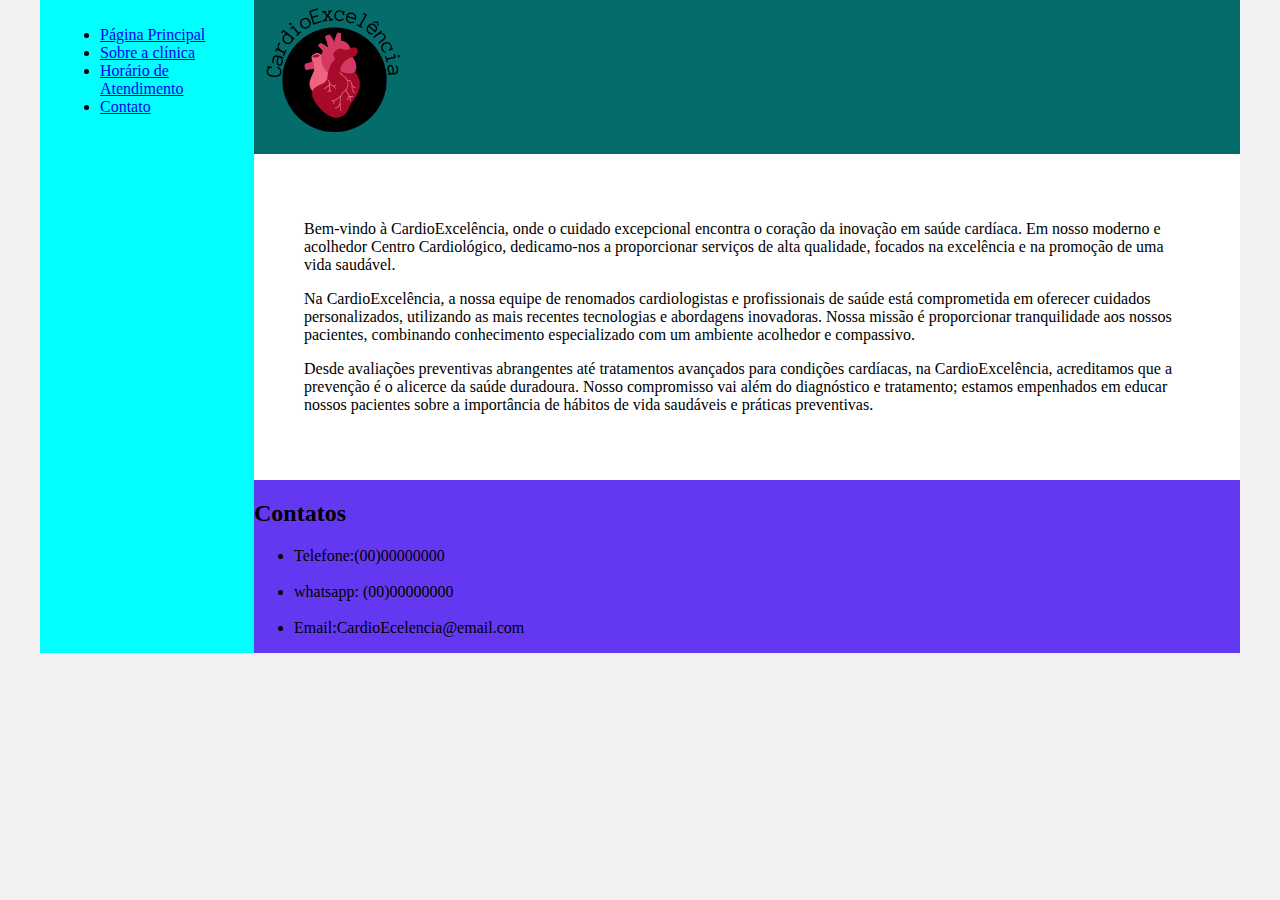
<file: Desafio2/index.html>
<!DOCTYPE html>
<html lang="en">
<head>
    <meta charset="UTF-8">
    <meta http-equiv="X-UA-Compatible" content="IE=edge">
    <meta name="viewport" content="width=device-width, initial-scale=1.0">
    <title>CardioExcelência</title>
    <link rel="stylesheet" href="css/index.css">
</head>
<body>
    <div class="wrapper">
        <div class="menu">
            <ul>
                <li><a href="index.html">Página Principal</a></li>
                <li><a href="sobre.html">Sobre a clínica</a></li>
                <li><a href="hratend.html">Horário de Atendimento</a></li>
                <li><a href="contato.html">Contato</a></li>
            </ul>
        </div>
    <div class="main">
            <div class="header">
                <img src="img/logo.png" style="height: 150px;">
            </div>
            <div class="content">
                <p>Bem-vindo à CardioExcelência, onde o cuidado excepcional encontra o coração da inovação em saúde cardíaca. 
                   Em nosso moderno e acolhedor Centro Cardiológico, dedicamo-nos a proporcionar serviços de alta qualidade, focados na excelência e na promoção de uma vida saudável.</p>
                <p>
                    Na CardioExcelência, a nossa equipe de renomados cardiologistas e profissionais de saúde está comprometida em oferecer cuidados personalizados, utilizando as mais recentes tecnologias e abordagens inovadoras. 
                    Nossa missão é proporcionar tranquilidade aos nossos pacientes, combinando conhecimento especializado com um ambiente acolhedor e compassivo.</p>
                <p>
                    Desde avaliações preventivas abrangentes até tratamentos avançados para condições cardíacas, na CardioExcelência, acreditamos que a prevenção é o alicerce da saúde duradoura. 
                    Nosso compromisso vai além do diagnóstico e tratamento; estamos empenhados em educar nossos pacientes sobre a importância de hábitos de vida saudáveis e práticas preventivas.</p>
            </div>
            <div class="footer">
                <h2>Contatos</h2>
                    <ul>
                        <li>Telefone:(00)00000000</li><br>
                        <li>whatsapp: (00)00000000</li><br>
                        <li>Email:CardioEcelencia@email.com</li>
                    </ul>
            </div>
        </div>
    </div>
</body>
</html>
</file>
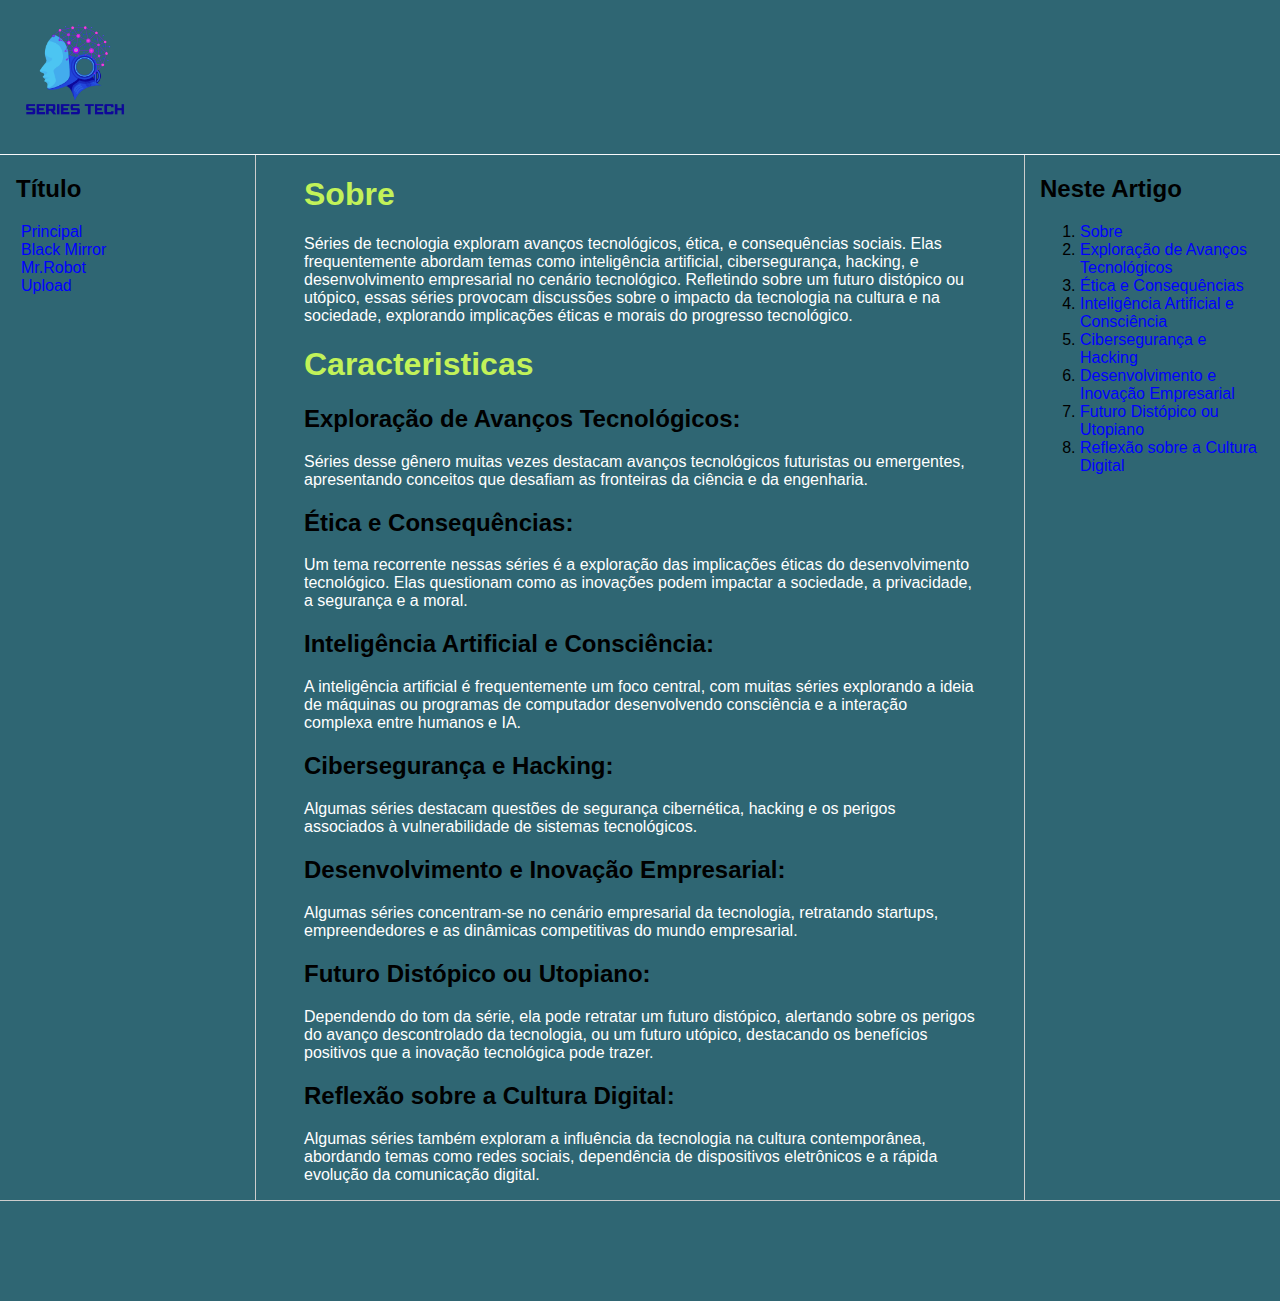
<file: Desafio3/index.html>
<!DOCTYPE html>
<html lang="pt-br">
  <head>
    <meta charset="UTF-8" />
    <meta http-equiv="X-UA-Compatible" content="IE=edge" />
    <meta name="viewport" content="width=device-width, initial-scale=1.0" />
    <title>Página Principal</title>
    <link rel="stylesheet" href="css/index.css" />
  </head>
  <body>
    <div>
      <div class="logo">
        <img src="img/logo.png" width="150" />
      </div>
    </div>

    <div class="bar"></div>

    <div class="content">
      <div class="sidebar">
        <h2>Título</h2>
        <ul>
          <li><a href="index.html">Principal</a></li>
          <li><a href="blmirro.html">Black Mirror</a></li>
          <li><a href="mrrobot.html">Mr.Robot</a></li>
          <li><a href="upload.html">Upload</a></li>
        </ul>
      </div>

      <div class="main" style="color: white">
        <h1 id="sobre">Sobre</h1>
        <p>
          Séries de tecnologia exploram avanços tecnológicos, ética, e
          consequências sociais. Elas frequentemente abordam temas como
          inteligência artificial, cibersegurança, hacking, e desenvolvimento
          empresarial no cenário tecnológico. Refletindo sobre um futuro
          distópico ou utópico, essas séries provocam discussões sobre o impacto
          da tecnologia na cultura e na sociedade, explorando implicações éticas
          e morais do progresso tecnológico.
        </p>
        <h1>Caracteristicas</h1>

        <h2 id="avanços">Exploração de Avanços Tecnológicos:</h2>
        <p>
          Séries desse gênero muitas vezes destacam avanços tecnológicos
          futuristas ou emergentes, apresentando conceitos que desafiam as
          fronteiras da ciência e da engenharia.
        </p>

        <h2 id="etica">Ética e Consequências:</h2>
        <p>
          Um tema recorrente nessas séries é a exploração das implicações éticas
          do desenvolvimento tecnológico. Elas questionam como as inovações
          podem impactar a sociedade, a privacidade, a segurança e a moral.
        </p>

        <h2 id="ia">Inteligência Artificial e Consciência:</h2>
        <p>
          A inteligência artificial é frequentemente um foco central, com muitas
          séries explorando a ideia de máquinas ou programas de computador
          desenvolvendo consciência e a interação complexa entre humanos e IA.
        </p>

        <h2 id="ciberseguranca">Cibersegurança e Hacking:</h2>
        <p>
          Algumas séries destacam questões de segurança cibernética, hacking e
          os perigos associados à vulnerabilidade de sistemas tecnológicos.
        </p>

        <h2 id="inovacao">Desenvolvimento e Inovação Empresarial:</h2>
        <p>
          Algumas séries concentram-se no cenário empresarial da tecnologia,
          retratando startups, empreendedores e as dinâmicas competitivas do
          mundo empresarial.
        </p>

        <h2 id="futuro">Futuro Distópico ou Utopiano:</h2>
        <p>
          Dependendo do tom da série, ela pode retratar um futuro distópico,
          alertando sobre os perigos do avanço descontrolado da tecnologia, ou
          um futuro utópico, destacando os benefícios positivos que a inovação
          tecnológica pode trazer.
        </p>

        <h2 id="cultura">Reflexão sobre a Cultura Digital:</h2>
        <p>
          Algumas séries também exploram a influência da tecnologia na cultura
          contemporânea, abordando temas como redes sociais, dependência de
          dispositivos eletrônicos e a rápida evolução da comunicação digital.
        </p>
      </div>

      <div class="anchors">
        <h2>Neste Artigo</h2>

        <ol>
          <li><a href="#sobre">Sobre</a></li>
          <li><a href="#avanços">Exploração de Avanços Tecnológicos</a></li>
          <li><a href="#etica">Ética e Consequências</a></li>
          <li><a href="#ia">Inteligência Artificial e Consciência</a></li>
          <li><a href="#ciberseguranca">Cibersegurança e Hacking</a></li>
          <li><a href="#inovacao">Desenvolvimento e Inovação Empresarial</a></li>
          <li><a href="#futuro">Futuro Distópico ou Utopiano</a></li>
          <li><a href="#cultura">Reflexão sobre a Cultura Digital</a></li>
        </ol>
      </div>
    </div>

    <div class="footer"></div>
  </body>
</html>
</file>
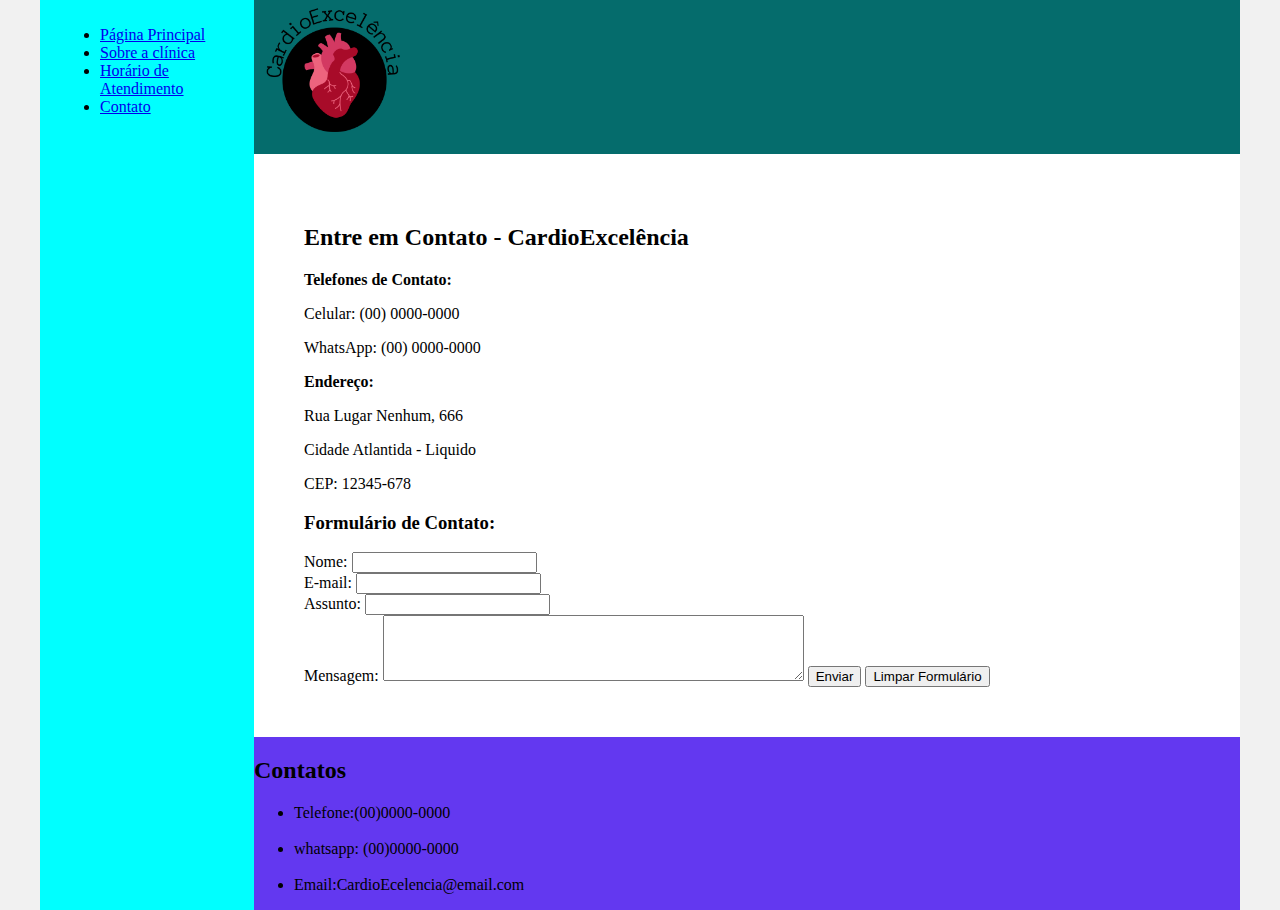
<file: Desafio2/contato.html>
<!DOCTYPE html>
<html lang="en">
<head>
    <meta charset="UTF-8">
    <meta name="viewport" content="width=device-width, initial-scale=1.0">
    <title>Contato</title>
    <link rel="stylesheet" href="css/contato.css">
</head>
<body>
    <div class="wrapper">
        <div class="menu">
            <ul>
                <li><a href="index.html">Página Principal</a></li>
                <li><a href="sobre.html">Sobre a clínica</a></li>
                <li><a href="hratend.html">Horário de Atendimento</a></li>
                <li><a href="contato.html">Contato</a></li>
            </ul>
        </div>
    <div class="main">
            <div class="header">
                <img src="img/logo.png" style="height: 150px;">
            </div>

            <div class="content">
                <h2>Entre em Contato - CardioExcelência</h2>

                <p><strong>Telefones de Contato:</strong></p>
                <p>Celular: (00) 0000-0000</p>
                <p>WhatsApp: (00) 0000-0000</p>
            
                <p><strong>Endereço:</strong></p>
                <p>Rua Lugar Nenhum, 666</p>
                <p>Cidade Atlantida - Liquido</p>
                <p>CEP: 12345-678</p>
            
                <h3>Formulário de Contato:</h3>
                <form action="#" method="post">
                    <label for="nome">Nome:</label>
                    <input type="text" id="nome" name="nome" required>
            <br>
                    <label for="email">E-mail:</label>
                    <input type="email" id="email" name="email" required>
            <br>
                    <label for="assunto">Assunto:</label>
                    <input type="text" id="assunto" name="assunto" required>
            <br>
                    <label for="mensagem">Mensagem:</label>
                    <textarea id="mensagem" name="mensagem" rows="4" cols="50"></textarea>
            
                    <button type="submit">Enviar</button>
                    <button type="reset">Limpar Formulário</button>
                </form>
            </div>

            <div class="footer">
                <h2>Contatos</h2>
                    <ul>
                        <li>Telefone:(00)0000-0000</li><br>
                        <li>whatsapp: (00)0000-0000</li><br>
                        <li>Email:CardioEcelencia@email.com</li>
                    </ul>
            </div>
        </div>
    </div>
</body>
</html>
</file>
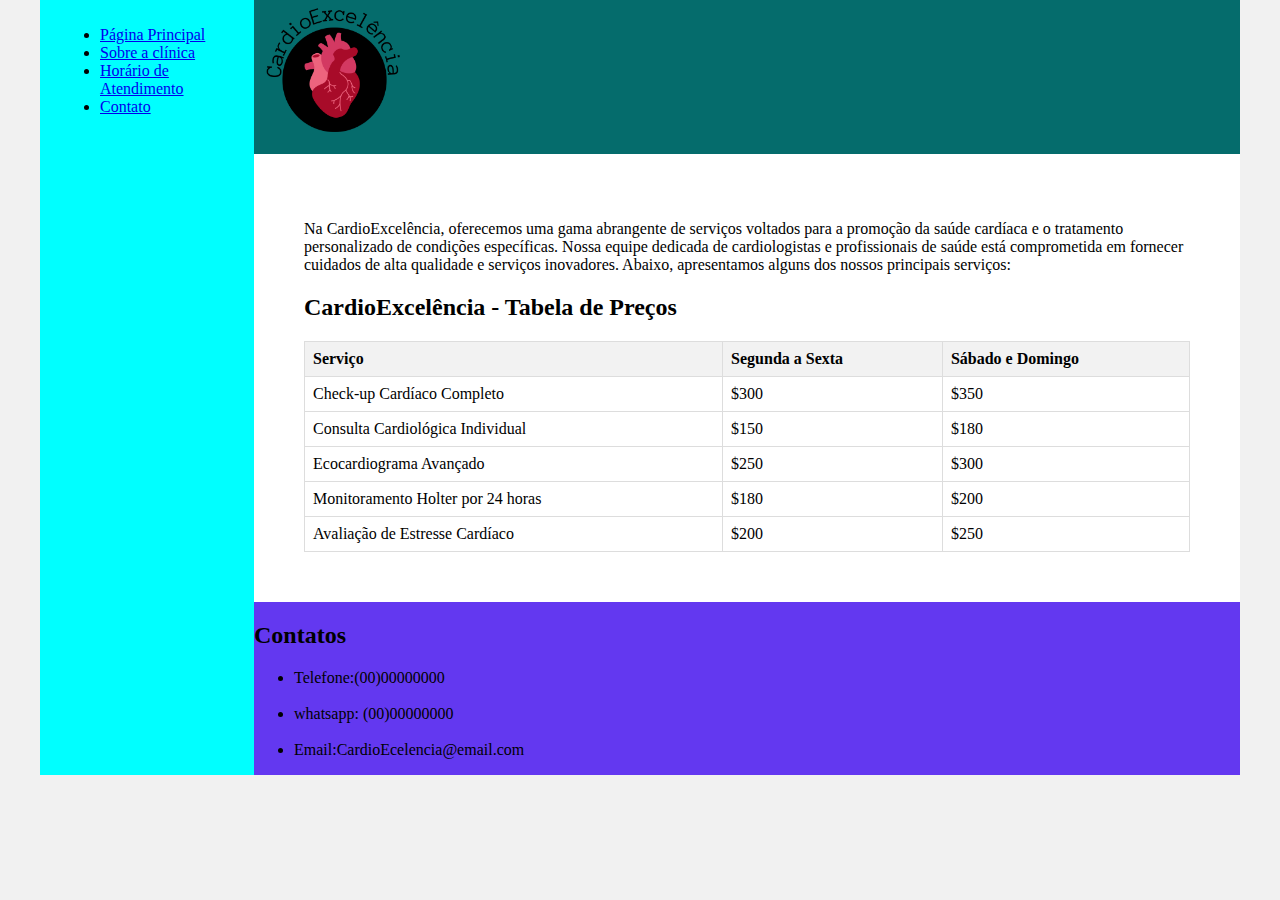
<file: Desafio2/hratend.html>
<!DOCTYPE html>
<html lang="en">
<head>
    <meta charset="UTF-8">
    <meta name="viewport" content="width=device-width, initial-scale=1.0">
    <title>Horário de Atendimento</title>
    <link rel="stylesheet" href="css/hratend.css">
</head>
<body>
    <div class="wrapper">
        <div class="menu">
            <ul>
                <li><a href="index.html">Página Principal</a></li>
                <li><a href="sobre.html">Sobre a clínica</a></li>
                <li><a href="hratend.html">Horário de Atendimento</a></li>
                <li><a href="contato.html">Contato</a></li>
            </ul>
        </div>
    <div class="main">
            <div class="header">
                <img src="img/logo.png" style="height: 150px;">
            </div>
            <div class="content">
                <p>Na CardioExcelência, oferecemos uma gama abrangente de serviços voltados para a promoção da saúde cardíaca 
                    e o tratamento personalizado de condições específicas. Nossa equipe dedicada de cardiologistas e profissionais de saúde está comprometida em fornecer cuidados de alta qualidade e serviços inovadores. 
                    Abaixo, apresentamos alguns dos nossos principais serviços:
                </p>
           
                <h2>CardioExcelência - Tabela de Preços</h2>
                <table>
                    
                    <tr>
                    
                        <th>Serviço</th>
                        <th>Segunda a Sexta</th>
                        <th>Sábado e Domingo</th>
                    
                    </tr>
                    
                    <tr>
                        <td>Check-up Cardíaco Completo</td>
                        <td>$300</td>
                        <td>$350</td>
                    </tr>
                    <tr>
                        <td>Consulta Cardiológica Individual</td>
                        <td>$150</td>
                        <td>$180</td>
                    </tr>
                    <tr>
                        <td>Ecocardiograma Avançado</td>
                        <td>$250</td>
                        <td>$300</td>
                    </tr>
                    <tr>
                        <td>Monitoramento Holter por 24 horas</td>
                        <td>$180</td>
                        <td>$200</td>
                    </tr>
                    <tr>
                        <td>Avaliação de Estresse Cardíaco</td>
                        <td>$200</td>
                        <td>$250</td>
                    </tr>
                </table>

                </div>

            <div class="footer">
                <h2>Contatos</h2>
                    <ul>
                        <li>Telefone:(00)00000000</li><br>
                        <li>whatsapp: (00)00000000</li><br>
                        <li>Email:CardioEcelencia@email.com</li>
                    </ul>
            </div>
        </div>
    </div>
</body>
</html>
</file>
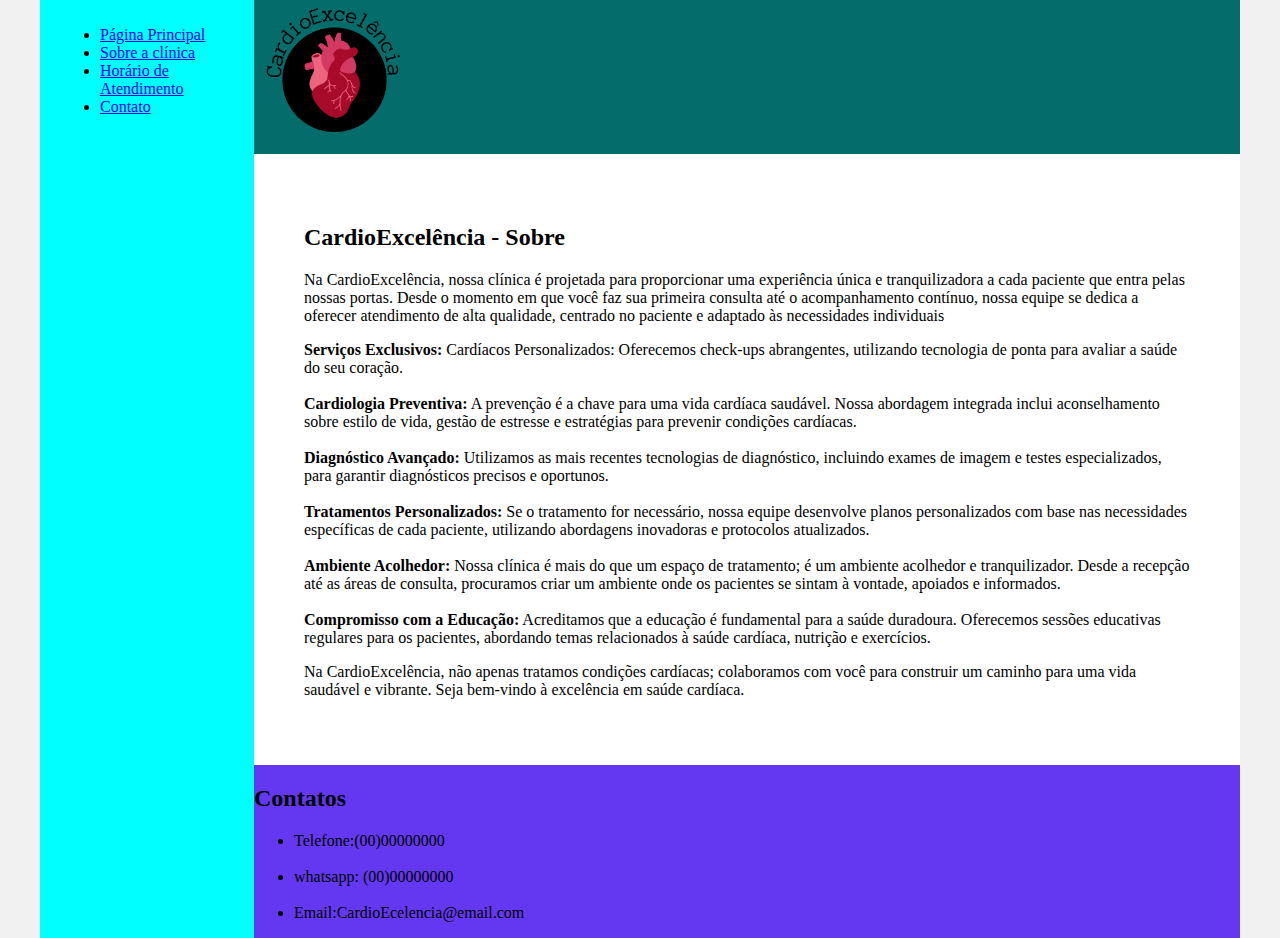
<file: Desafio2/sobre.html>
<!DOCTYPE html>
<html lang="en">
<head>
    <meta charset="UTF-8">
    <meta name="viewport" content="width=device-width, initial-scale=1.0">
    <title>Sobre</title>
    <link rel="stylesheet" href="css/sobre.css">
</head>
<body>
    <div class="wrapper">
        <div class="menu">
            <ul>
                <li><a href="index.html">Página Principal</a></li>
                <li><a href="sobre.html">Sobre a clínica</a></li>
                <li><a href="hratend.html">Horário de Atendimento</a></li>
                <li><a href="contato.html">Contato</a></li>
            </ul>
        </div>
    <div class="main">
            <div class="header">
                <img src="img/logo.png" style="height: 150px;">
            </div>
            <div class="content">
                <h2>CardioExcelência - Sobre</h2>

                <p>Na CardioExcelência, nossa clínica é projetada para proporcionar uma experiência única e tranquilizadora a cada paciente que entra pelas nossas portas. Desde o momento em que você faz sua primeira consulta até o acompanhamento contínuo, nossa equipe se dedica a oferecer atendimento de alta qualidade, centrado no paciente e adaptado às necessidades individuais             </p>
                    <b>Serviços Exclusivos:</b> Cardíacos Personalizados: Oferecemos check-ups abrangentes, utilizando tecnologia de ponta para avaliar a saúde do seu coração.
                        <br><br>
                    <b>Cardiologia Preventiva:</b> A prevenção é a chave para uma vida cardíaca saudável. Nossa abordagem integrada inclui aconselhamento sobre estilo de vida, gestão de estresse e estratégias para prevenir condições cardíacas.
                        <br><br>
                    <b>Diagnóstico Avançado:</b> Utilizamos as mais recentes tecnologias de diagnóstico, incluindo exames de imagem e testes especializados, para garantir diagnósticos precisos e oportunos.
                        <br><br>
                    <b>Tratamentos Personalizados:</b> Se o tratamento for necessário, nossa equipe desenvolve planos personalizados com base nas necessidades específicas de cada paciente, utilizando abordagens inovadoras e protocolos atualizados.
                        <br><br>
                    <b>Ambiente Acolhedor:</b> Nossa clínica é mais do que um espaço de tratamento; é um ambiente acolhedor e tranquilizador. Desde a recepção até as áreas de consulta, procuramos criar um ambiente onde os pacientes se sintam à vontade, apoiados e informados.
                    <br><br>
                    <b>Compromisso com a Educação:</b> Acreditamos que a educação é fundamental para a saúde duradoura. Oferecemos sessões educativas regulares para os pacientes, abordando temas relacionados à saúde cardíaca, nutrição e exercícios.
                    <br>
                <p>
                    Na CardioExcelência, não apenas tratamos condições cardíacas; colaboramos com você para construir um caminho para uma vida saudável e vibrante. Seja bem-vindo à excelência em saúde cardíaca.</p>
                </p>
           
                </div>

            <div class="footer">
                <h2>Contatos</h2>
                    <ul>
                        <li>Telefone:(00)00000000</li><br>
                        <li>whatsapp: (00)00000000</li><br>
                        <li>Email:CardioEcelencia@email.com</li>
                    </ul>
            </div>
        </div>
    </div>
</body>
</html>
</file>
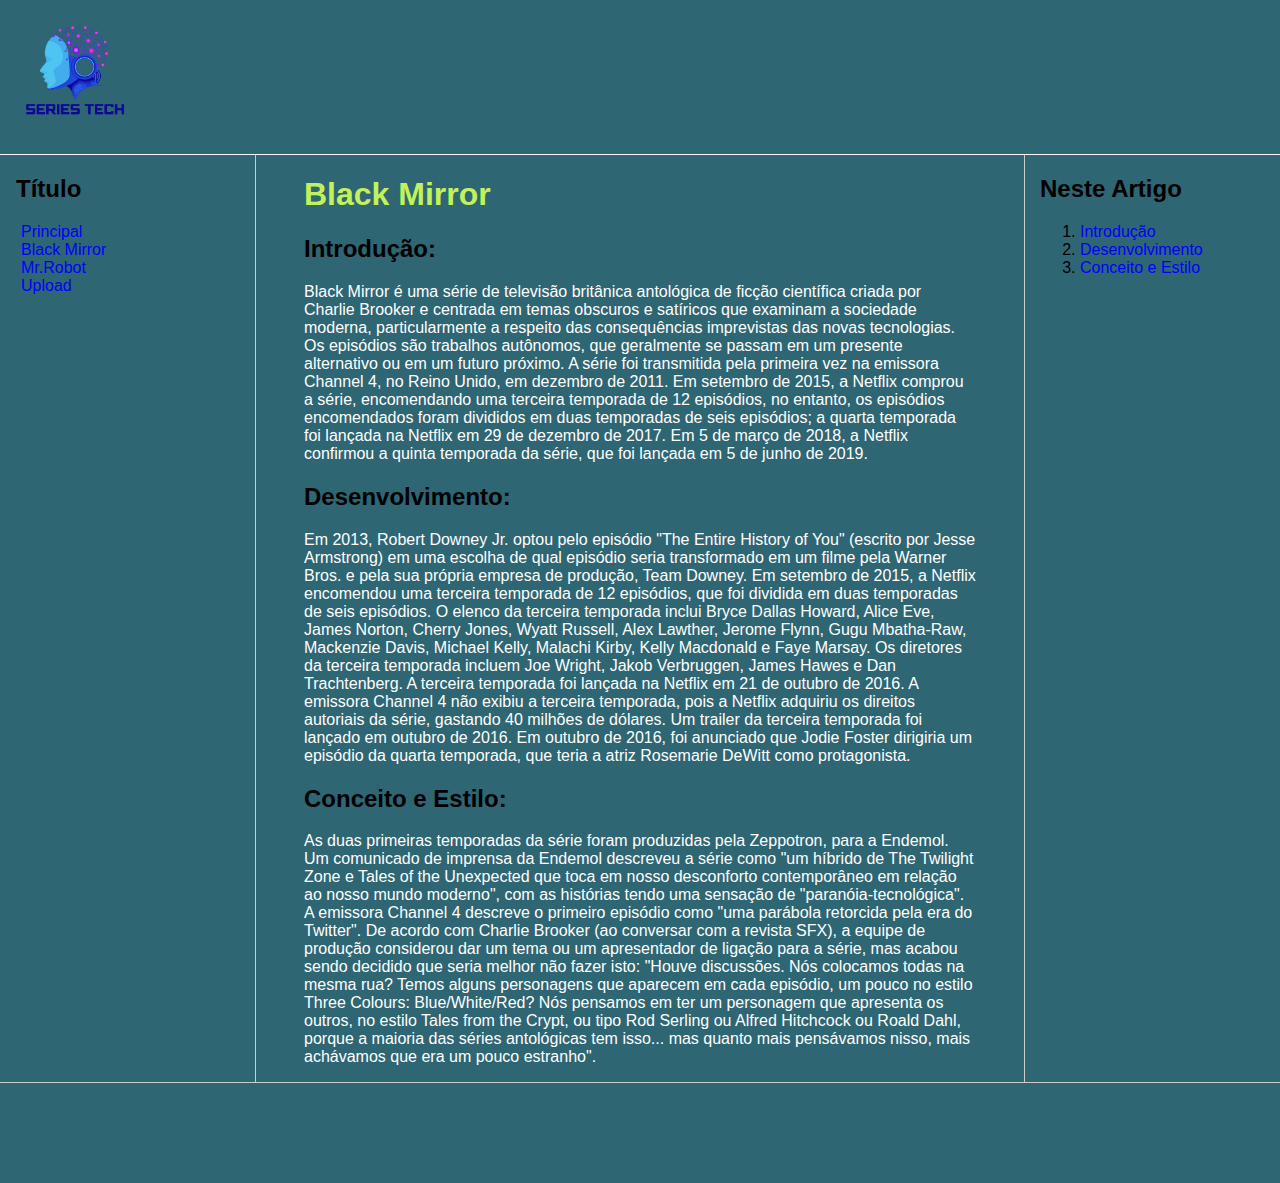
<file: Desafio3/blmirro.html>
<!DOCTYPE html>
<html lang="pt-br">
  <head>
    <meta charset="UTF-8" />
    <meta http-equiv="X-UA-Compatible" content="IE=edge" />
    <meta name="viewport" content="width=device-width, initial-scale=1.0" />
    <title>Black Mirror</title>
    <link rel="stylesheet" href="css/index.css" />
  </head>
  <body>
    <div>
      <div class="logo">
        <img src="img/logo.png" width="150" />
      </div>
    </div>

    <div class="bar"></div>

    <div class="content">
      <div class="sidebar">
        <h2>Título</h2>
        <ul>
          <li><a href="index.html">Principal</a></li>
          <li><a href="blmirro.html">Black Mirror</a></li>
          <li><a href="mrrobot.html">Mr.Robot</a></li>
          <li><a href="upload.html">Upload</a></li>
        </ul>
      </div>

      <div class="main" style="color: white">
        <h1>Black Mirror</h1>
        <h2 id="introducao">Introdução:</h2>
        <p>
          Black Mirror é uma série de televisão britânica antológica de ficção
          científica criada por Charlie Brooker e centrada em temas obscuros e
          satíricos que examinam a sociedade moderna, particularmente a respeito
          das consequências imprevistas das novas tecnologias. Os episódios são
          trabalhos autônomos, que geralmente se passam em um presente
          alternativo ou em um futuro próximo. A série foi transmitida pela
          primeira vez na emissora Channel 4, no Reino Unido, em dezembro de
          2011. Em setembro de 2015, a Netflix comprou a série, encomendando uma
          terceira temporada de 12 episódios, no entanto, os episódios
          encomendados foram divididos em duas temporadas de seis episódios; a
          quarta temporada foi lançada na Netflix em 29 de dezembro de 2017. Em
          5 de março de 2018, a Netflix confirmou a quinta temporada da série,
          que foi lançada em 5 de junho de 2019.
        </p>

        <h2 id="desenvolvimento">Desenvolvimento:</h2>
        <p>
          Em 2013, Robert Downey Jr. optou pelo episódio "The Entire History of
          You" (escrito por Jesse Armstrong) em uma escolha de qual episódio
          seria transformado em um filme pela Warner Bros. e pela sua própria
          empresa de produção, Team Downey. Em setembro de 2015, a Netflix
          encomendou uma terceira temporada de 12 episódios, que foi dividida em
          duas temporadas de seis episódios. O elenco da terceira temporada
          inclui Bryce Dallas Howard, Alice Eve, James Norton, Cherry Jones,
          Wyatt Russell, Alex Lawther, Jerome Flynn, Gugu Mbatha-Raw, Mackenzie
          Davis, Michael Kelly, Malachi Kirby, Kelly Macdonald e Faye Marsay. Os
          diretores da terceira temporada incluem Joe Wright, Jakob Verbruggen,
          James Hawes e Dan Trachtenberg. A terceira temporada foi lançada na
          Netflix em 21 de outubro de 2016. A emissora Channel 4 não exibiu a
          terceira temporada, pois a Netflix adquiriu os direitos autoriais da
          série, gastando 40 milhões de dólares. Um trailer da terceira
          temporada foi lançado em outubro de 2016. Em outubro de 2016, foi
          anunciado que Jodie Foster dirigiria um episódio da quarta temporada,
          que teria a atriz Rosemarie DeWitt como protagonista.
        </p>

        <h2 id="conceito-estilo">Conceito e Estilo:</h2>
        <p>
          As duas primeiras temporadas da série foram produzidas pela Zeppotron,
          para a Endemol. Um comunicado de imprensa da Endemol descreveu a série
          como "um híbrido de The Twilight Zone e Tales of the Unexpected que
          toca em nosso desconforto contemporâneo em relação ao nosso mundo
          moderno", com as histórias tendo uma sensação de
          "paranóia-tecnológica". A emissora Channel 4 descreve o primeiro
          episódio como "uma parábola retorcida pela era do Twitter". De acordo
          com Charlie Brooker (ao conversar com a revista SFX), a equipe de
          produção considerou dar um tema ou um apresentador de ligação para a
          série, mas acabou sendo decidido que seria melhor não fazer isto:
          "Houve discussões. Nós colocamos todas na mesma rua? Temos alguns
          personagens que aparecem em cada episódio, um pouco no estilo Three
          Colours: Blue/White/Red? Nós pensamos em ter um personagem que
          apresenta os outros, no estilo Tales from the Crypt, ou tipo Rod
          Serling ou Alfred Hitchcock ou Roald Dahl, porque a maioria das séries
          antológicas tem isso... mas quanto mais pensávamos nisso, mais
          achávamos que era um pouco estranho".
        </p>
      </div>

      <div class="anchors">
        <h2>Neste Artigo</h2>

        <ol>
          <li><a href="#introducao">Introdução</a></li>
          <li><a href="#desenvolvimento">Desenvolvimento</a></li>
          <li><a href="#conceito-estilo">Conceito e Estilo</a></li>
        </ol>
      </div>
    </div>

    <div class="footer"></div>
  </body>
</html>
</file>
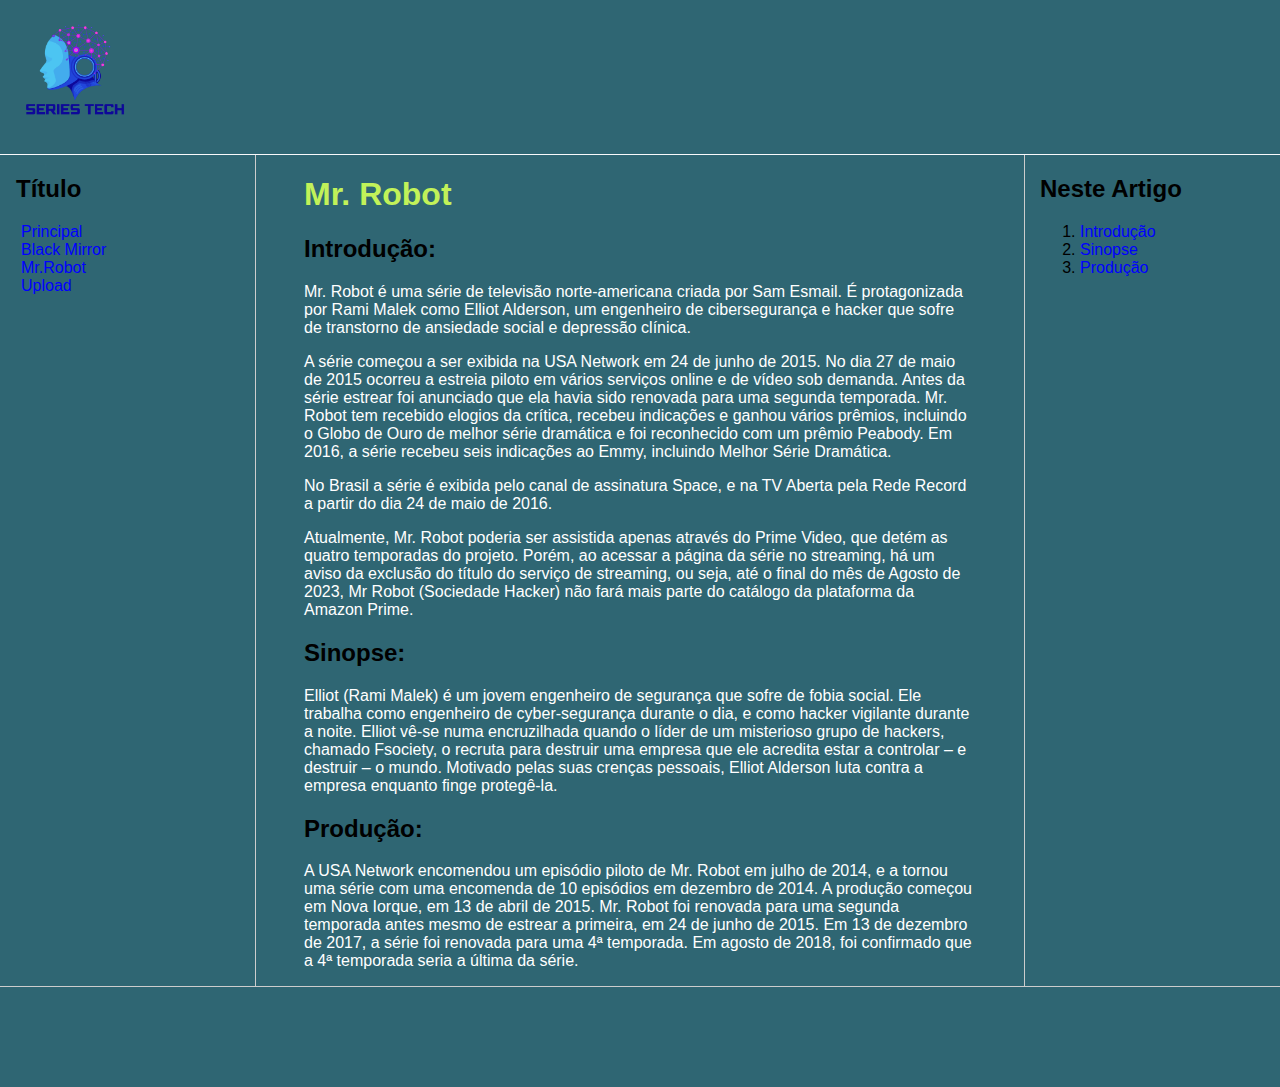
<file: Desafio3/mrrobot.html>
<!DOCTYPE html>
<html lang="pt-br">
  <head>
    <meta charset="UTF-8" />
    <meta http-equiv="X-UA-Compatible" content="IE=edge" />
    <meta name="viewport" content="width=device-width, initial-scale=1.0" />
    <title>Mr Robot</title>
    <link rel="stylesheet" href="css/index.css" />
  </head>
  <body>
    <div>
      <div class="logo">
        <img src="img/logo.png" width="150" />
      </div>
    </div>

    <div class="bar"></div>

    <div class="content">
      <div class="sidebar">
        <h2>Título</h2>
        <ul>
          <li><a href="index.html">Principal</a></li>
          <li><a href="blmirro.html">Black Mirror</a></li>
          <li><a href="mrrobot.html">Mr.Robot</a></li>
          <li><a href="upload.html">Upload</a></li>
        </ul>
      </div>

      <div class="main" style="color: white">
        <h1>Mr. Robot</h1>

        <h2 id="introducao">Introdução:</h2>
        <p>
          Mr. Robot é uma série de televisão norte-americana criada por Sam
          Esmail. É protagonizada por Rami Malek como Elliot Alderson, um
          engenheiro de cibersegurança e hacker que sofre de transtorno de
          ansiedade social e depressão clínica.
        </p>

        <p>
          A série começou a ser exibida na USA Network em 24 de junho de 2015.
          No dia 27 de maio de 2015 ocorreu a estreia piloto em vários serviços
          online e de vídeo sob demanda. Antes da série estrear foi anunciado
          que ela havia sido renovada para uma segunda temporada. Mr. Robot tem
          recebido elogios da crítica, recebeu indicações e ganhou vários
          prêmios, incluindo o Globo de Ouro de melhor série dramática e foi
          reconhecido com um prêmio Peabody. Em 2016, a série recebeu seis
          indicações ao Emmy, incluindo Melhor Série Dramática.
        </p>

        <p>
          No Brasil a série é exibida pelo canal de assinatura Space, e na TV
          Aberta pela Rede Record a partir do dia 24 de maio de 2016.
        </p>

        <p>
          Atualmente, Mr. Robot poderia ser assistida apenas através do Prime
          Video, que detém as quatro temporadas do projeto. Porém, ao acessar a
          página da série no streaming, há um aviso da exclusão do título do
          serviço de streaming, ou seja, até o final do mês de Agosto de 2023,
          Mr Robot (Sociedade Hacker) não fará mais parte do catálogo da
          plataforma da Amazon Prime.
        </p>

        <h2 id="sinopse">Sinopse:</h2>
        <p>
          Elliot (Rami Malek) é um jovem engenheiro de segurança que sofre de
          fobia social. Ele trabalha como engenheiro de cyber-segurança durante
          o dia, e como hacker vigilante durante a noite. Elliot vê-se numa
          encruzilhada quando o líder de um misterioso grupo de hackers, chamado
          Fsociety, o recruta para destruir uma empresa que ele acredita estar a
          controlar – e destruir – o mundo. Motivado pelas suas crenças
          pessoais, Elliot Alderson luta contra a empresa enquanto finge
          protegê-la.
        </p>

        <h2 id="producao">Produção:</h2>
        <p>
          A USA Network encomendou um episódio piloto de Mr. Robot em julho de
          2014, e a tornou uma série com uma encomenda de 10 episódios em
          dezembro de 2014. A produção começou em Nova Iorque, em 13 de abril de
          2015. Mr. Robot foi renovada para uma segunda temporada antes mesmo de
          estrear a primeira, em 24 de junho de 2015. Em 13 de dezembro de 2017,
          a série foi renovada para uma 4ª temporada. Em agosto de 2018, foi
          confirmado que a 4ª temporada seria a última da série.
        </p>
      </div>

      <div class="anchors">
        <h2>Neste Artigo</h2>

        <ol>
          <li><a href="#introducao">Introdução</a></li>
          <li><a href="#sinopse">Sinopse</a></li>
          <li><a href="#producao">Produção</a></li>
        </ol>
      </div>
    </div>

    <div class="footer"></div>
  </body>
</html>
</file>
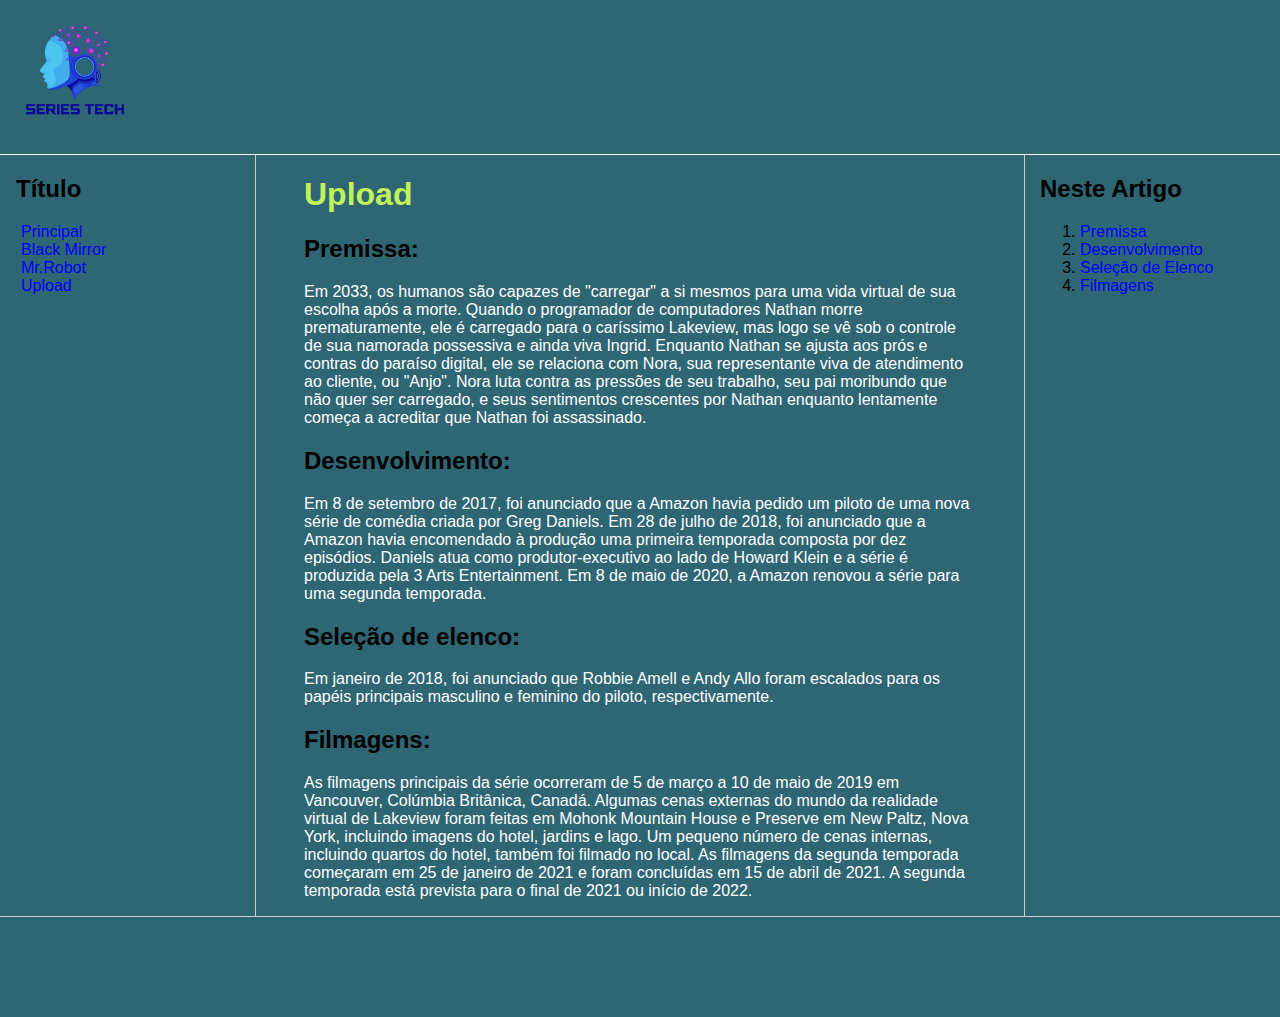
<file: Desafio3/upload.html>
<!DOCTYPE html>
<html lang="en">
  <head>
    <meta charset="UTF-8" />
    <meta name="viewport" content="width=device-width, initial-scale=1.0" />
    <title>Upload</title>
    <link rel="stylesheet" href="css/upload.css">
  </head>
  <body>
    <div>
      <div class="logo">
        <img src="img/logo.png" width="150" />
      </div>
    </div>

    <div class="bar"></div>

    <div class="content">
      <div class="sidebar">
        <h2>Título</h2>
        <ul>
          <li><a href="index.html">Principal</a></li>
          <li><a href="blmirro.html">Black Mirror</a></li>
          <li><a href="mrrobot.html">Mr.Robot</a></li>
          <li><a href="upload.html">Upload</a></li>
        </ul>
      </div>

      <div class="main" style="color: white">
        <h1>Upload</h1>
         <h2 id="premissa">Premissa:</h2>
        <p>
          Em 2033, os humanos são capazes de "carregar" a si mesmos para uma
          vida virtual de sua escolha após a morte. Quando o programador de
          computadores Nathan morre prematuramente, ele é carregado para o
          caríssimo Lakeview, mas logo se vê sob o controle de sua namorada
          possessiva e ainda viva Ingrid. Enquanto Nathan se ajusta aos prós e
          contras do paraíso digital, ele se relaciona com Nora, sua
          representante viva de atendimento ao cliente, ou "Anjo". Nora luta
          contra as pressões de seu trabalho, seu pai moribundo que não quer ser
          carregado, e seus sentimentos crescentes por Nathan enquanto
          lentamente começa a acreditar que Nathan foi assassinado.
        </p>

        <h2 id="desenvolvimento">Desenvolvimento:</h2>
        <p>
          Em 8 de setembro de 2017, foi anunciado que a Amazon havia pedido um
          piloto de uma nova série de comédia criada por Greg Daniels. Em 28 de
          julho de 2018, foi anunciado que a Amazon havia encomendado à produção
          uma primeira temporada composta por dez episódios. Daniels atua como
          produtor-executivo ao lado de Howard Klein e a série é produzida pela
          3 Arts Entertainment. Em 8 de maio de 2020, a Amazon renovou a série
          para uma segunda temporada.
        </p>

        <h2 id="elenco">Seleção de elenco:</h2>
        <p>
          Em janeiro de 2018, foi anunciado que Robbie Amell e Andy Allo foram
          escalados para os papéis principais masculino e feminino do piloto,
          respectivamente.
        </p>

        <h2 id="filmagens">Filmagens:</h2>
        <p>
          As filmagens principais da série ocorreram de 5 de março a 10 de maio
          de 2019 em Vancouver, Colúmbia Britânica, Canadá. Algumas cenas
          externas do mundo da realidade virtual de Lakeview foram feitas em
          Mohonk Mountain House e Preserve em New Paltz, Nova York, incluindo
          imagens do hotel, jardins e lago. Um pequeno número de cenas internas,
          incluindo quartos do hotel, também foi filmado no local. As filmagens
          da segunda temporada começaram em 25 de janeiro de 2021 e foram
          concluídas em 15 de abril de 2021. A segunda temporada está prevista
          para o final de 2021 ou início de 2022.
        </p>
      </div>

      <div class="anchors">
        <h2>Neste Artigo</h2>

        <ol>
            <li><a href="#premissa">Premissa</a></li>
            <li><a href="#desenvolvimento">Desenvolvimento</a></li>
            <li><a href="#elenco">Seleção de Elenco</a></li>
            <li><a href="#filmagens">Filmagens</a></li>
          </ol>
        
      </div>
    </div>

    <div class="footer"></div>
  </body>
</html>
</file>
<file: Desafio2/css/index.css>
html, body {
    margin: 0;
}
body {
    background-color: #f1f1f1;
    display: flex;
    justify-content: center;
}

.wrapper {
    width: 1200px;
    display: flex;
    margin: 0 auto;
    background-color: aquamarine;
}
.main {
    display: flex;
    flex-flow: column;
    width: 85%;
}
.menu {
    width: 15%;
    background-color: aqua;
    padding: 10px 20px 0px;
}
.header {
    background-color: #056c6c;
    min-height: 150px;
}

.content {
    background-color: white;
    min-height: 100px;
    padding: 50px;
}
.footer {
    background-color: rgb(99, 56, 240);
    min-height: 150px;
}
</file>
<file: Desafio3/css/index.css>
body, html {
    margin: 0;
    padding: 0;
    font-family: Arial, Helvetica, sans-serif;
    background: #2f6673;
}
ul { list-style: none; padding-left: 5px; }
a { color:blue; text-decoration: none;}
h1 {color: #c2f259;}
h2 {color: black;}
b {color: #c2f259;}
.bar {
    background-color: #f9f9fb;
    padding:0.5px;
}
.content {
    max-width: 1440px;
    margin: auto;
    grid-gap: 3rem;
    display: grid;
    gap: 3rem;
    grid-template-areas: "sidebar main anchors";
    grid-template-columns: minmax(0,15rem) minmax(0,2.5fr) minmax(0,15rem);
    padding-left: 1rem;
    padding-right: 1rem;
}
.footer {
    min-height: 100px;
    border-top: solid 1px #cdcdcd;
}
.anchors {
    border-left: solid 1px #cdcdcd;
    padding-left: 15px;
}
.sidebar {
    border-right: solid 1px #cdcdcd;
}
figure {
    text-align: center;
}
</file>
<file: Desafio2/css/contato.css>
html, body {
    margin: 0;
}
body {
    background-color: #f1f1f1;
    display: flex;
    justify-content: center;
}

.wrapper {
    width: 1200px;
    display: flex;
    margin: 0 auto;
    background-color: aquamarine;
}
.main {
    display: flex;
    flex-flow: column;
    width: 85%;
}
.menu {
    width: 15%;
    background-color: aqua;
    padding: 10px 20px 0px;
}
.header {
    background-color: #056c6c;
    min-height: 150px;
}

.content {
    background-color: white;
    min-height: 100px;
    padding: 50px;
}
.footer {
    background-color: rgb(99, 56, 240);
    min-height: 150px;
}
</file>
<file: Desafio2/css/hratend.css>
html, body {
    margin: 0;
}
body {
    background-color: #f1f1f1;
    display: flex;
    justify-content: center;
}

.wrapper {
    width: 1200px;
    display: flex;
    margin: 0 auto;
    background-color: aquamarine;
}
.main {
    display: flex;
    flex-flow: column;
    width: 85%;
}
.menu {
    width: 15%;
    background-color: aqua;
    padding: 10px 20px 0px;
}
.header {
    background-color: #056c6c;
    min-height: 150px;
}

.content {
    background-color: white;
    min-height: 100px;
    padding: 50px;
}
.footer {
    background-color: rgb(99, 56, 240);
    min-height: 150px;
}

table {
    border-collapse: collapse;
    width: 100%;
}

th, td {
    border: 1px solid #dddddd;
    text-align: left;
    padding: 8px;
}

th {
    background-color: #f2f2f2;
}
</file>
<file: Desafio2/css/sobre.css>
html, body {
    margin: 0;
}
body {
    background-color: #f1f1f1;
    display: flex;
    justify-content: center;
}

.wrapper {
    width: 1200px;
    display: flex;
    margin: 0 auto;
    background-color: aquamarine;
}
.main {
    display: flex;
    flex-flow: column;
    width: 85%;
}
.menu {
    width: 15%;
    background-color: aqua;
    padding: 10px 20px 0px;
}
.header {
    background-color: #056c6c;
    min-height: 150px;
}

.content {
    background-color: white;
    min-height: 100px;
    padding: 50px;
}
.footer {
    background-color: rgb(99, 56, 240);
    min-height: 150px;
}
</file>
<file: Desafio3/css/upload.css>
body, html {
    margin: 0;
    padding: 0;
    font-family: Arial, Helvetica, sans-serif;
    background: #2f6673;
}
ul { list-style: none; padding-left: 5px; }
a { color:blue; text-decoration: none;}
h1 {color: #c2f259;}
h2 {color: black;}
b {color: #c2f259;}
.bar {
    background-color: #f9f9fb;
    padding:0.5px;
}
.content {
    max-width: 1440px;
    margin: auto;
    grid-gap: 3rem;
    display: grid;
    gap: 3rem;
    grid-template-areas: "sidebar main anchors";
    grid-template-columns: minmax(0,15rem) minmax(0,2.5fr) minmax(0,15rem);
    padding-left: 1rem;
    padding-right: 1rem;
}
.footer {
    min-height: 100px;
    border-top: solid 1px #cdcdcd;
}
.anchors {
    border-left: solid 1px #cdcdcd;
    padding-left: 15px;
}
.sidebar {
    border-right: solid 1px #cdcdcd;
}
figure {
    text-align: center;
}
</file>
